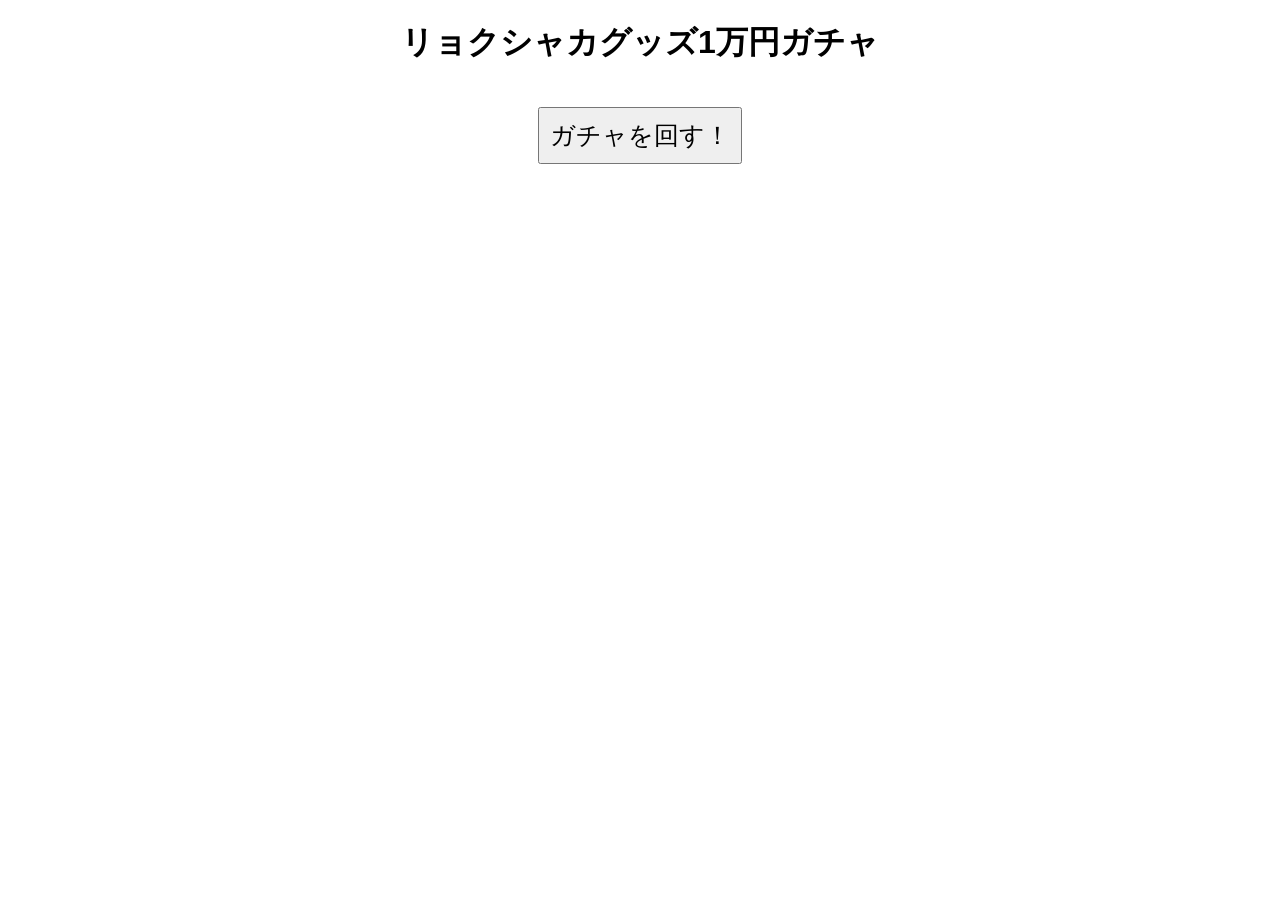
<file: tour-goods-index.html>
<!DOCTYPE html>
<html lang="ja">
<head>
    <meta charset="UTF-8">
    <meta name="viewport" content="width=device-width, initial-scale=1.0">
    <title>リョクシャカグッズ1万円ガチャ</title>
    <link rel="stylesheet" href="tour-goods-styles.css">
</head>
<body>
    <h1>リョクシャカグッズ1万円ガチャ</h1>
    <button id="gacha-btn">ガチャを回す！</button>
    <div id="result"></div>
    
    <script src="tour-goods-script.js"></script>
</body>
</html>
</file>
<file: tour-goods-styles.css>
body {
    font-family: Arial, sans-serif;
    text-align: center;
}
button {
    font-size: 25px;
    padding: 10px;
    margin: 20px;
    cursor: pointer;
}
#result {
    margin-top: 20px;
    font-size: 17px;
}
</file>
